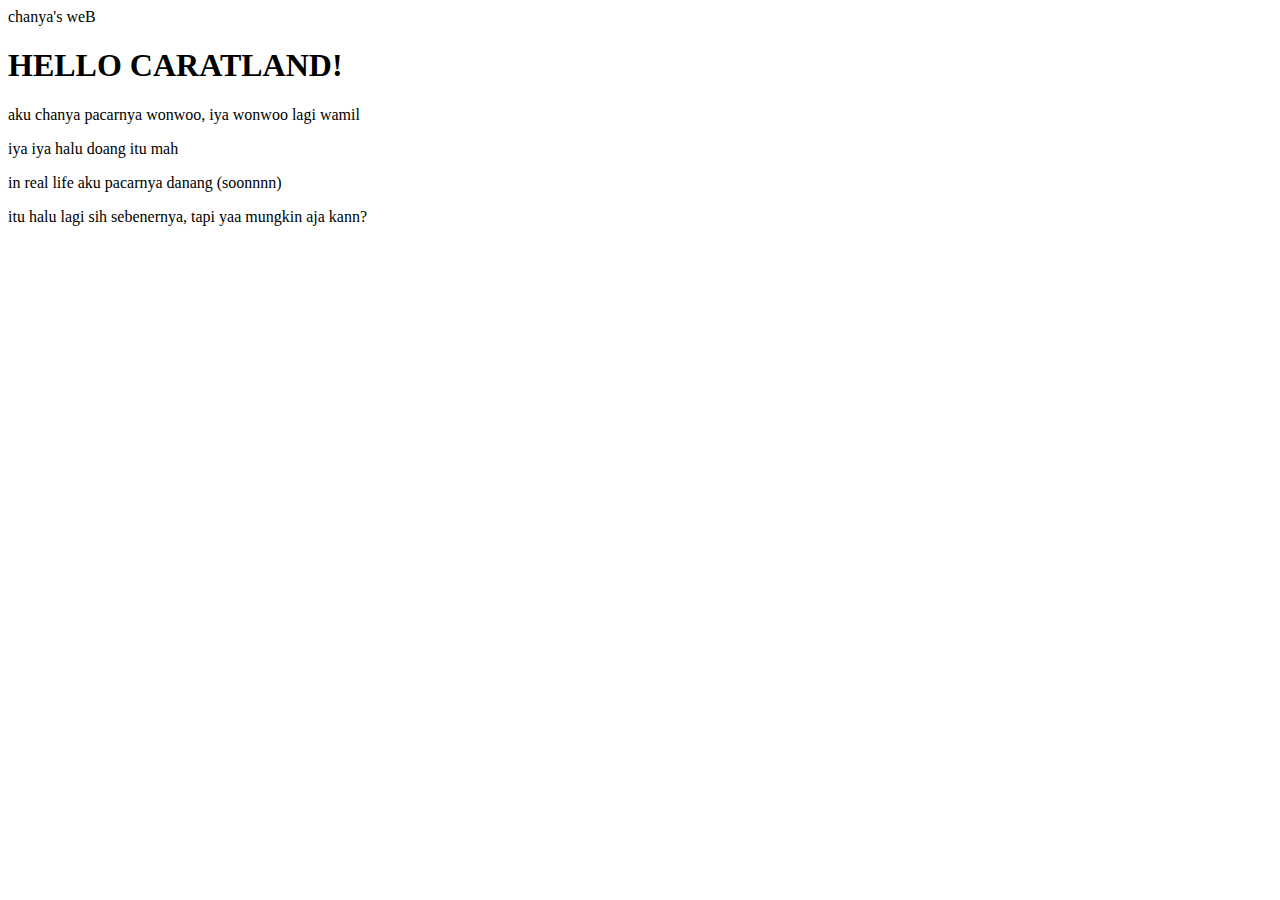
<file: index.html>
chanya's weB
<!DOCTYPE html>
<html>
<head>
<title>Page Title</title>
</head>
<body>

<h1>HELLO CARATLAND!</h1>
<p>aku chanya pacarnya wonwoo, iya wonwoo lagi wamil</p>
<p>iya iya halu doang itu mah</p>
<p>in real life aku pacarnya danang (soonnnn)</p>
<p>itu halu lagi sih sebenernya, tapi yaa mungkin aja kann?</p>
  
</body>
</html>
</file>
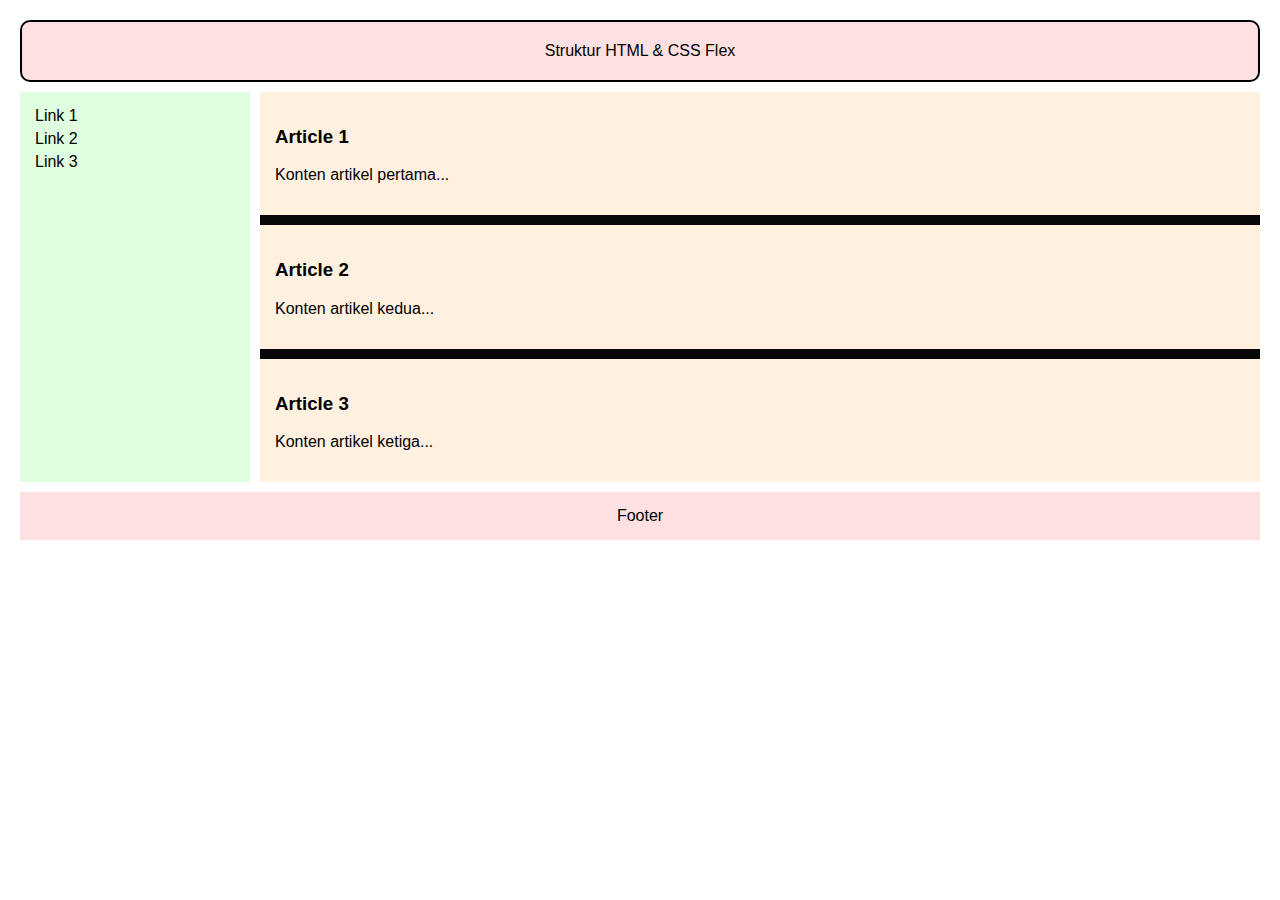
<file: 19agst.html>
<!DOCTYPE html>
<html lang="en">
  <head>
    <meta charset="UTF-8" />
    <meta name="viewport" content="width=device-width, initial-scale=1.0" />
    <title>Struktur HTML & CSS Flex</title>
    <style>
      body {
        font-family: sans-serif;
        margin: 20px;
      }

      .container {
        display: flex;
        flex-direction: column; /* Susun item secara vertikal secara default */
      }

      .header {
        border: black 2px solid;
        border-radius: 10px;
        background-color: #ffe0e0;
        padding: 20px;
        text-align: center;
        margin-bottom: 10px;
      }

      .main-content {
        display: flex;
        gap: 10px; /* Jarak antar item flex */
        margin-bottom: 10px;
      }

      .navigation {
        background-color: #e0ffe0;
        padding: 15px;
        width: 200px;
      }

      .articles {
        display: flex;
        flex-direction: column; /* Susun artikel secara vertikal */
        gap: 10px;
        flex-grow: 1; /* Membuat area artikel mengisi ruang yang tersedia */
        background-color: #080808;
      }

      .article {
        background-color: #fff0e0;
        padding: 15px;
      }

      .footer {
        background-color: #ffe0e0;
        padding: 15px;
        text-align: center;
      }

      .navigation ul {
        list-style: none;
        padding: 0;
        margin: 0;
      }

      .navigation li {
        margin-bottom: 5px;
      }
    </style>
  </head>
  <body>
    <div class="container">
      <header class="header">Struktur HTML & CSS Flex</header>
      <div class="main-content">
        <nav class="navigation">
          <ul>
            <li>Link 1</li>
            <li>Link 2</li>
            <li>Link 3</li>
          </ul>
        </nav>
        <div class="articles">
          <article class="article">
            <h3>Article 1</h3>
            <p>Konten artikel pertama...</p>
          </article>
          <article class="article">
            <h3>Article 2</h3>
            <p>Konten artikel kedua...</p>
          </article>
          <article class="article">
            <h3>Article 3</h3>
            <p>Konten artikel ketiga...</p>
          </article>
        </div>
      </div>
      <footer class="footer">Footer</footer>
    </div>
  </body>
</html>
</file>
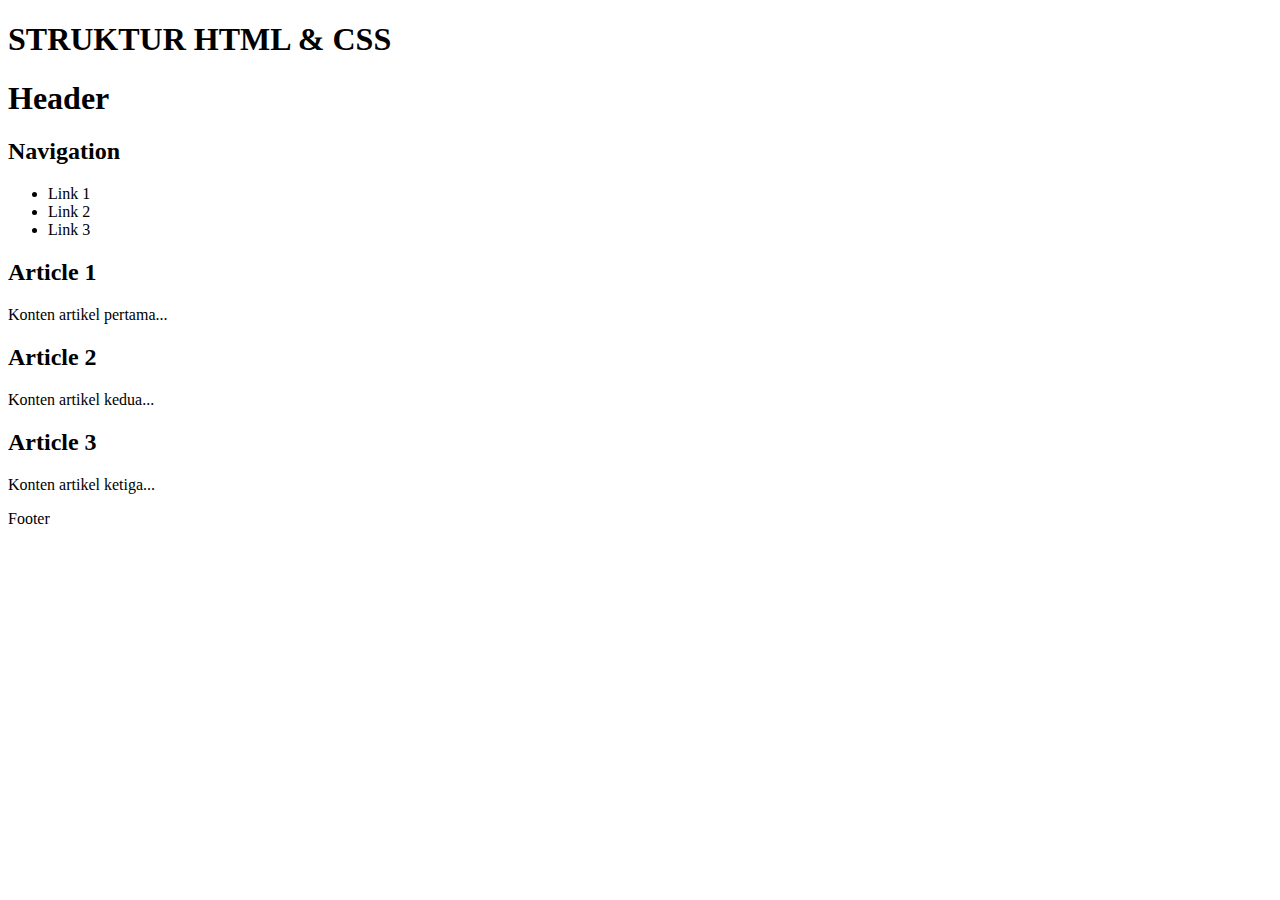
<file: chan.html>
<!DOCTYPE html>
<html lang="en">
<head>
    <meta charset="UTF-8">
    <meta name="viewport" content="width=device-width, initial-scale=1.0">
    <title>HTML - CSS</title>

</head>
<body>
    <h1>STRUKTUR HTML & CSS</h1>
    <header>
        <h1>Header</h1>
    </header>

    <div class="container">
        <nav>
            <h2>Navigation</h2>
            <ul>
                <li>Link 1</li>
                <li>Link 2</li>
                <li>Link 3</li>
            </ul>
        </nav>

        <main class="articles">
            <article>
                <h2>Article 1</h2>
                <p>Konten artikel pertama...</p>
            </article>
            <article>
                <h2>Article 2</h2>
                <p>Konten artikel kedua...</p>
            </article>
            <article>
                <h2>Article 3</h2>
                <p>Konten artikel ketiga...</p>
            </article>
        </main>
    </div>

    <footer>
        <p>Footer</p>
    </footer>
</body>

</html>
</file>
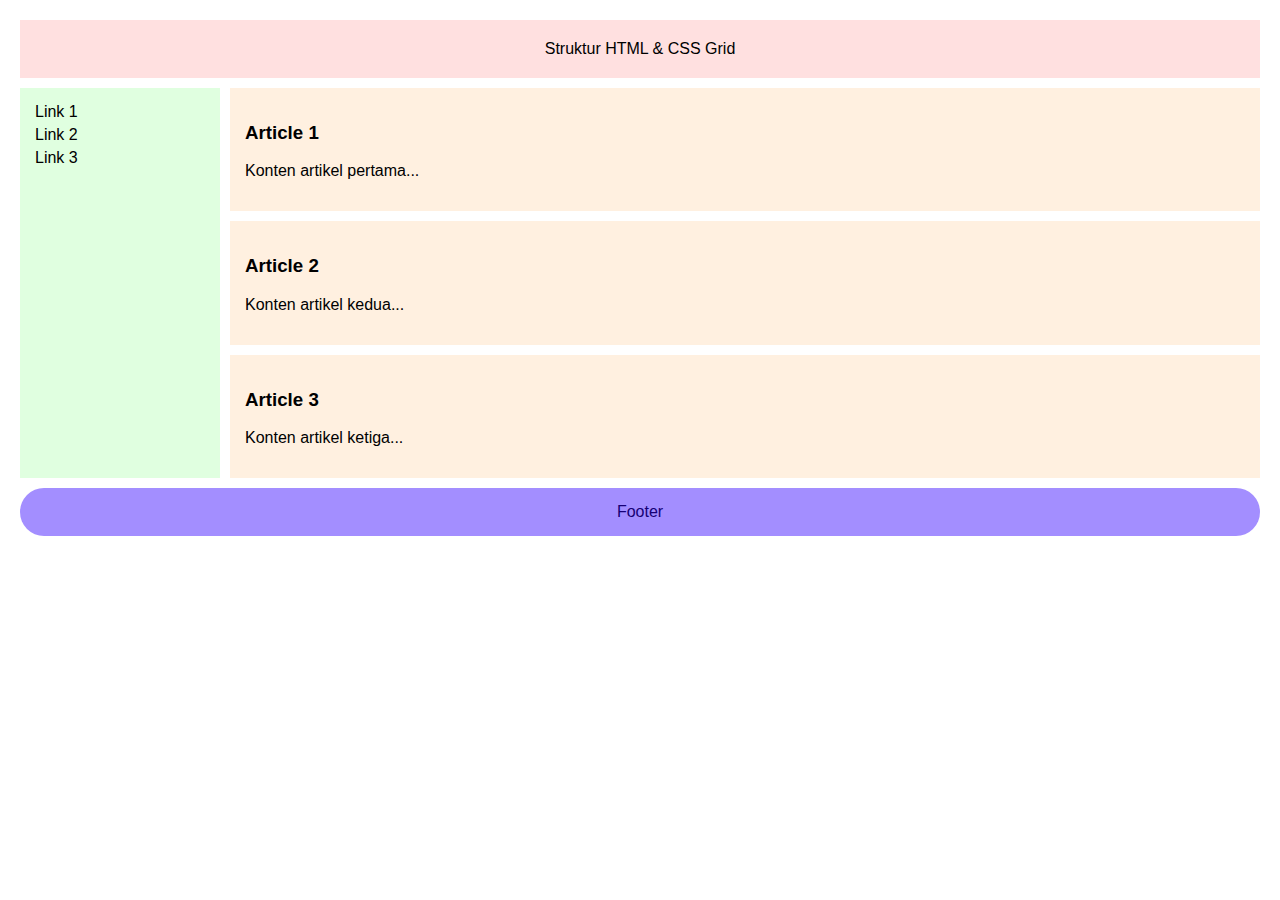
<file: tik.html>
<!DOCTYPE html>
<html lang="en">
  <head>
    <meta charset="UTF-8" />
    <meta name="viewport" content="width=device-width, initial-scale=1.0" />
    <title>Struktur HTML & CSS Grid</title>
    <style>
      body {
        font-family: sans-serif;
        margin: 20px;
      }

      .container {
        display: grid;
        grid-template-columns: 200px 1fr; /* Kolom pertama 200px, sisanya 1fr */
        grid-template-rows: auto 1fr auto; /* Baris pertama dan terakhir auto, baris tengah 1fr */
        gap: 10px; /* Jarak antar item grid */
      }

      .header {
        grid-column: 1 / 3; /* Item menempati dari kolom 1 sampai 3 */
        background-color: #ffe0e0;
        padding: 20px;
        text-align: center;
      }

      .navigation {
        grid-column: 1 / 2; /* Item menempati kolom 1 sampai 2 */
        grid-row: 2 / 3; /* Item menempati baris kedua */
        background-color: #e0ffe0;
        padding: 15px;
        display: flex;
        flex-direction: column;
        gap: 10px;
        justify-content: space-between;
      }

      .navigation {
        background-color: #e0ffe0;
        padding: 15px;
      }

      .articles {
        grid-column: 2 / 3; /* Item menempati kolom kedua */
        grid-row: 2 / 3; /* Item menempati baris kedua */
        display: flex; /* Gunakan flexbox di dalam grid untuk artikel */
        flex-direction: column;
        gap: 10px;
      }

      .article {
        background-color: #fff0e0;
        padding: 15px;
      }

      .footer {
        grid-column: 1 / 3; /* Item menempati dari kolom 1 sampai 3 */
        grid-row: 3 / 4; /* Item menempati baris ketiga */
        background-color: #a38eff;
        color: #160075;
        border-radius: 30px;
        padding: 15px;
        text-align: center;
      }

      .navigation ul {
        list-style: none;
        padding: 0;
        margin: 0;
      }

      .navigation li {
        margin-bottom: 5px;
      }
    </style>
  </head>
  <body>
    <div class="container">
      <header class="header">Struktur HTML & CSS Grid</header>
      <nav class="navigation">
        <div class="nav.top">
        <ul>
          <li>Link 1</li>
          <li>Link 2</li>
          <li>Link 3</li>
        </ul>
      </div>
      <div class="nav.bottom">
    </div>
      </nav>
      <div class="articles">
        <article class="article">
          <h3>Article 1</h3>
          <p>Konten artikel pertama...</p>
        </article>
        <article class="article">
          <h3>Article 2</h3>
          <p>Konten artikel kedua...</p>
        </article>
        <article class="article">
          <h3>Article 3</h3>
          <p>Konten artikel ketiga...</p>
        </article>
      </div>
      <footer class="footer">Footer</footer>
    </div>
  </body>
</html>
</file>
